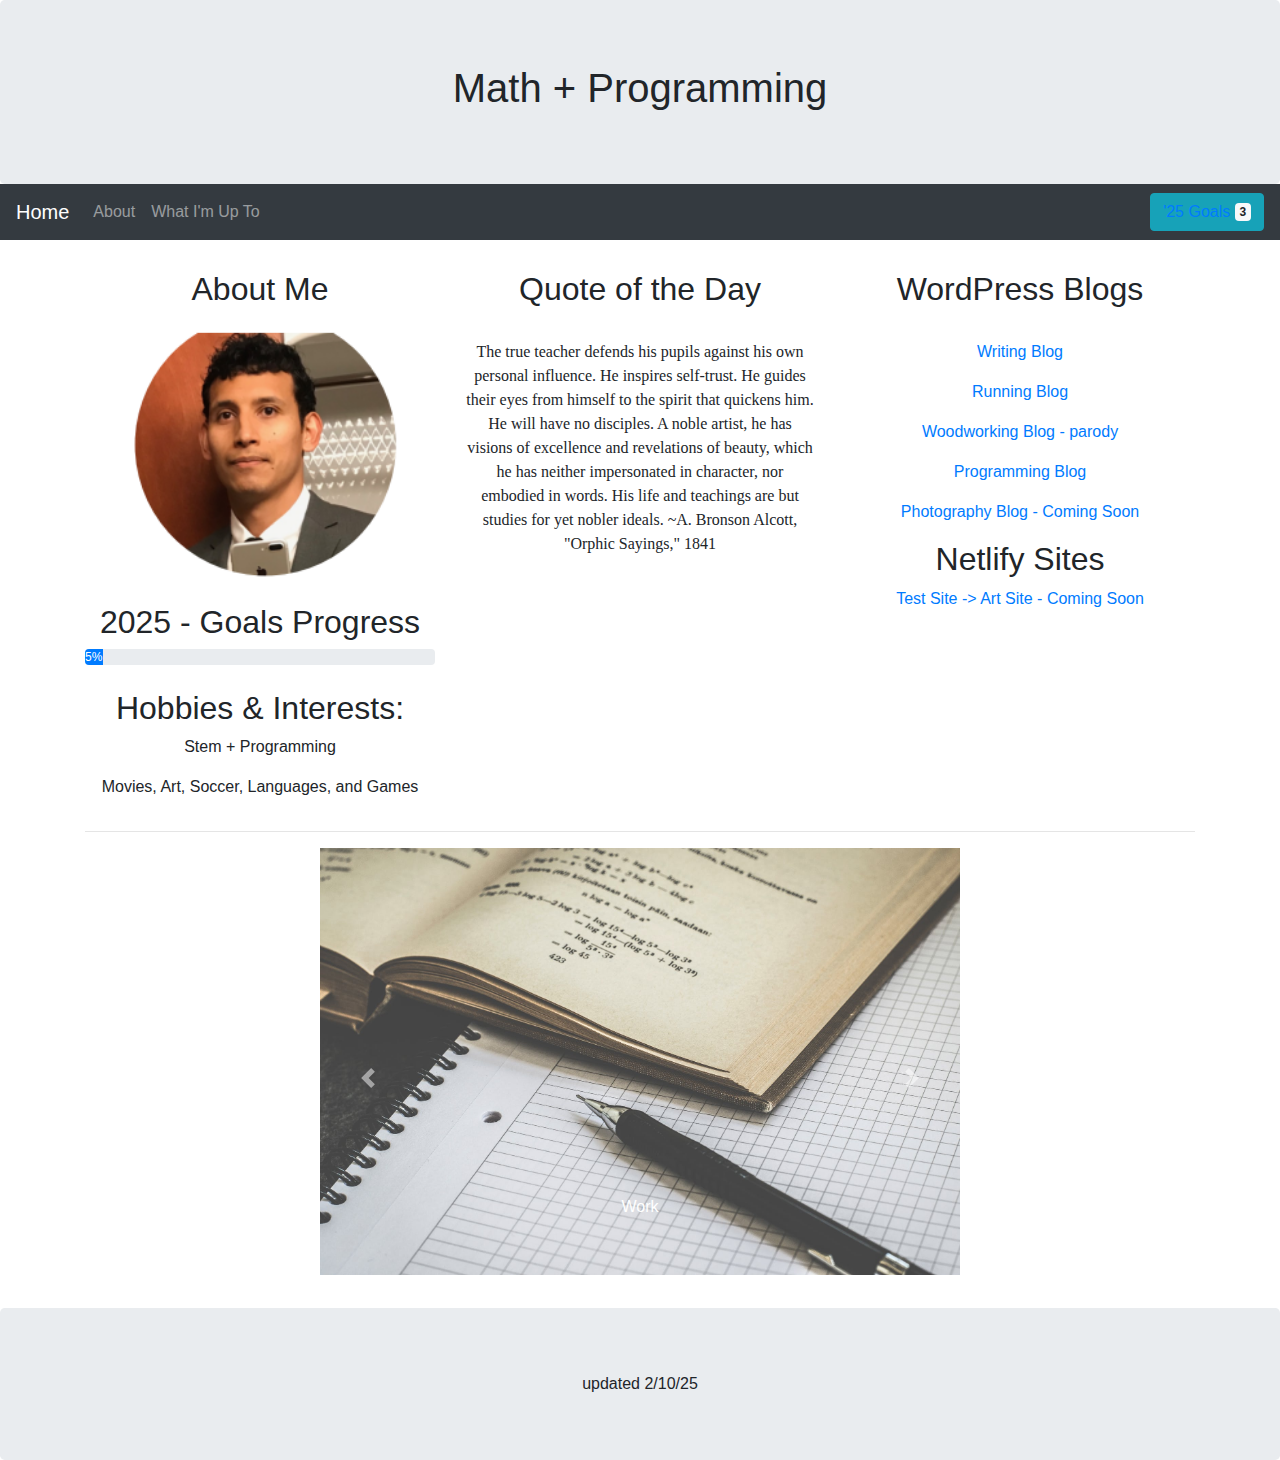
<file: index.html>
<!DOCTYPE html>
<html lang="en-US">
  <head>
    <meta charset="utf-8" />
    <meta name="viewport" content="width=device-width, initial-scale=1" />

    <!-- Latest compiled and minified CSS -->
    <link
      rel="stylesheet"
      href="https://maxcdn.bootstrapcdn.com/bootstrap/4.5.2/css/bootstrap.min.css"
    />
    <!-- jQuery library: i'm using for dropdowns -->
    <script src="https://ajax.googleapis.com/ajax/libs/jquery/3.5.1/jquery.min.js"></script>
    <!-- Popper JS: i'm using for tooptips/popovers -->
    <script src="https://cdnjs.cloudflare.com/ajax/libs/popper.js/1.16.0/umd/popper.min.js"></script>
    <!-- Latest compiled JavaScript -->
    <script src="https://maxcdn.bootstrapcdn.com/bootstrap/4.5.2/js/bootstrap.min.js"></script>

   

    <title>Personal Page</title>
  </head>
  <body>
    <div class="jumbotron text-center" style="margin-bottom: 0">
      <h1>Math + Programming</h1>
    </div>

    <nav class="navbar text-center navbar-expand-sm bg-dark navbar-dark sticky-top">
      <a class="navbar-brand" href="#"> Home </a>
      <button
        class="navbar-toggler"
        data-toggle="collapse"
        data-target="#collapsibleNavbar"
        type="button"
      >
        <span class="navbar-toggler-icon"> </span>
      </button>
      <div class="collapse navbar-collapse" id="collapsibleNavbar">
        <ul class="navbar-nav mr-auto">
          <li class="nav-item">
            <a class="nav-link" href="./about.html"> About </a>
          </li>
          <li class="nav-item">
            <a class="nav-link" href="./upto.html"> What I'm Up To </a>
          </li>
        </ul>
        <ul class="navbar-nav ml-auto">
          <li class="nav-item">
            <button type="button" class="btn btn-info"> <a href = "./goals.html">
              '25 Goals </a> <span class="badge badge-light">3</span>
            </button>
          </li>
        </ul>
      </div>
    </nav>

    <div class="container text-center" style="margin-top: 30px">
      <div class="row" style="flex-wrap: nowrap">
        <div class="col-sm-4">
          <h2>About Me</h2>
          <div>
            <img
              style="width: 100%"
              src="./resources/self_close.png"
              alt="selfie"
            />
          </div>

          <br />
          <h2>2025 - Goals Progress</h2>
          <div class="progress">
            <div class="progress-bar" style="width: 5%">5%</div>
          </div>

          <br />
          <h2>Hobbies & Interests:</h2>
          <p>Stem + Programming</p>
          <p>Movies, Art, Soccer, Languages, and Games</p>
        </div>

        <div class="col-sm-4">
          <h2> Quote of the Day </h2>
          <br>
<p style="font-family: garamond;">          The true teacher defends his pupils against his own personal influence. He inspires self-trust. He guides their eyes from himself to the spirit that quickens him. He will have no disciples. A noble artist, he has visions of excellence and revelations of beauty, which he has neither impersonated in character, nor embodied in words. His life and teachings are but studies for yet nobler ideals. ~A. Bronson Alcott, "Orphic Sayings," 1841
</p>

        </div>
          <div class="col-sm-4">
            <h2> WordPress Blogs </h2>
            <br>
            <p>
            <a href="https://olh.izi.mybluehost.me/" target="_blank"> Writing Blog </a>     
            </p>
            <p>
            <a href="https://olh.izi.mybluehost.me/blog/" target="_blank"> Running Blog </a>
            </p>
             <p>
            <a href="https://olh.izi.mybluehost.me/website_ece2dbba/" target="_blank"> Woodworking Blog - parody </a>     
            </p>
            <p><a href="https://olh.izi.mybluehost.me/website_7b0396c8/" target="_blank"> Programming Blog </a> </p>

            <p><a href="#" target="_blank"> Photography Blog - Coming Soon </a> </p>


            <h2> Netlify Sites </h2>
            <p> <a href="https://dragondropped.netlify.app/" target="_blank"> Test Site -> Art Site - Coming Soon </a> </p>
          </div>
          
    
      </div>
      
        
   

      
      <hr />

      <div style="height: 460px" class="row">
        <div
          style="margin: 0 auto"
          id="demo"
          class="carousel slide"
          data-ride="carousel"
        >
          <!-- Indicators -->
          <ul class="carousel-indicators">
            <li data-target="#demo" data-slide-to="0" class="active"></li>
            <li data-target="#demo" data-slide-to="1"></li>
            <li data-target="#demo" data-slide-to="2"></li>
          </ul>

          <!-- The slideshow -->
          <div class="carousel-inner">
            <div class="carousel-item active">
              <img
                style="width: 50vw"
                src="./resources/math.jpeg"
                alt="study"
              />
              <div class="carousel-caption">
                <p>Work</p>
              </div>
            </div>
            <div class="carousel-item">
              <img
                style="width: 50vw"
                src="./resources/soccer.jpeg"
                alt="Soccer"
              />
              <div class="carousel-caption"> <p>Play</p> </div>
            </div>
            <div class="carousel-item">
              <img
                style="height: 450px; width: 50vw"
                src="./resources/universe.jpg"
                alt="Universe"
              /> <div class="carousel-caption"> Dream </div>
            </div>
            
          </div>

          <!-- Left and right controls -->
          <a class="carousel-control-prev" href="#demo" data-slide="prev">
            <span class="carousel-control-prev-icon"></span>
          </a>
          <a class="carousel-control-next" href="#demo" data-slide="next">
            <span class="carousel-control-next-icon"></span>
          </a>
        </div>
      </div>
    </div>

    <!-- footer -->
    <div class="jumbotron text-center" style="margin-bottom: 0">
      <div>updated 2/10/25</div>
    </div>
  </body>
</html>
</file>
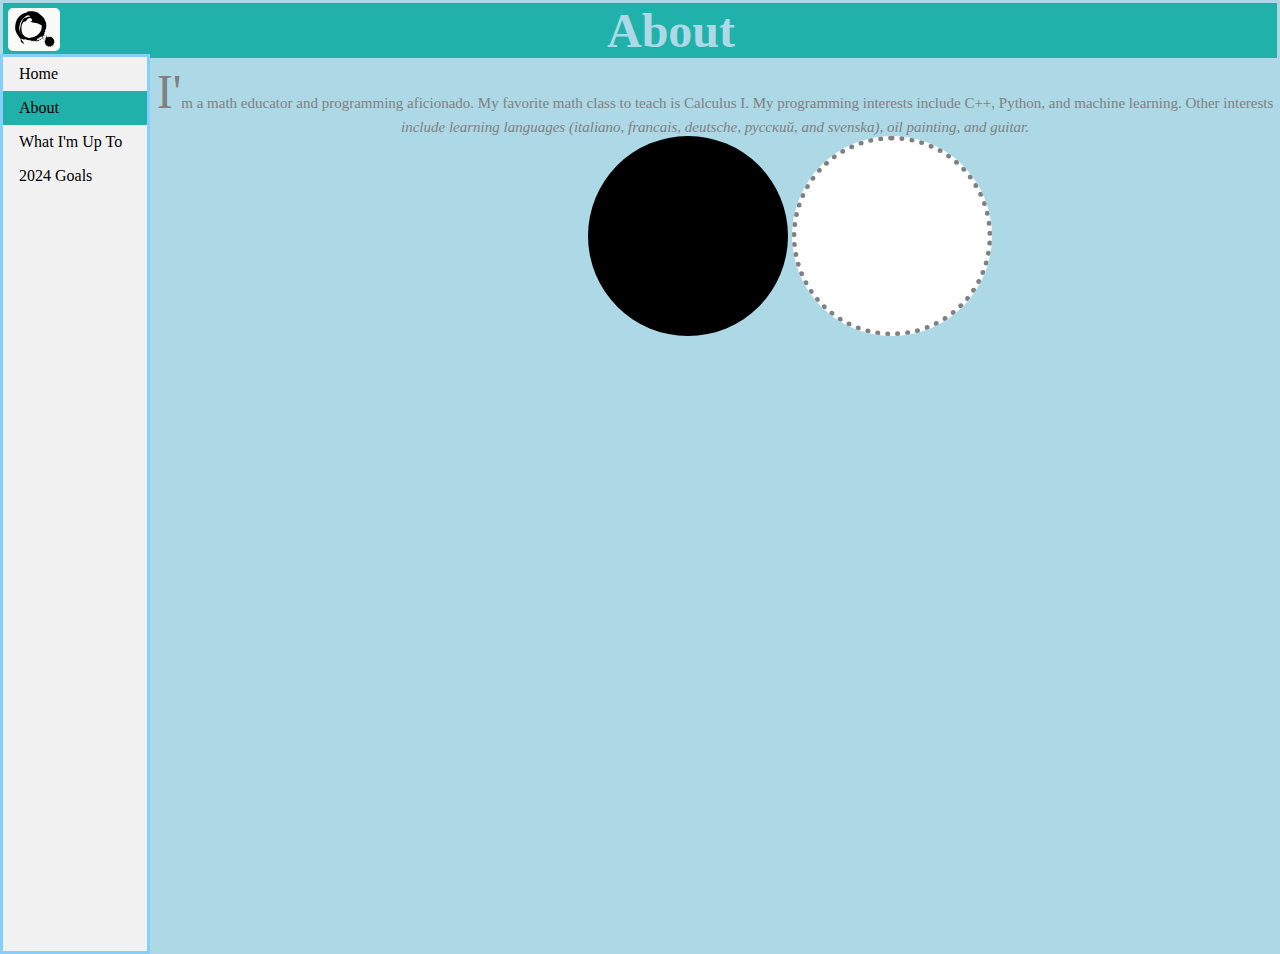
<file: about.html>
<!DOCTYPE html>
<html lang="en">
  <head>
    <meta charset="UTF-8" />
    <meta name="viewport" content="width=device-width, initial-scale=1.0" />
    <meta http-equiv="X-UA-Compatible" content="ie=edge" />
    <title>ABOUT</title>

    <link rel="stylesheet" href="stylesheets/styles.css" />
  </head>

  <body>
    <div class="banner banner2">
      <a href="index.html">
        <img class="bannerimg" src="./resources/splash.png" alt="splash logo" />
      </a>
      <h1 id="heading1">About</h1>
    </div>
    <br />
    <br />
    <br />

    <ul class="vertnav vertnav2">
      <li><a href="index.html">Home</a></li>
      <li><a class="active" href="about.html">About</a></li>
      <li><a href="upto.html">What I'm Up To </a></li>
      <li><a href="goals.html"> 2024 Goals </a></li>
    </ul>

    <div class="textbox">
     
      <p>
        I'm a math educator and programming aficionado. My favorite math class to teach is Calculus I. My programming
        interests include C++, Python, and machine learning. Other interests
        include learning languages (italiano, francais, deutsche, русский, and svenska), oil
        painting, and guitar.
      </p>

      <div class="animation">
        <div class="circle1"></div>
        <div class="circle2"></div>
      </div>
    </div>
  </body>
</html>
</file>
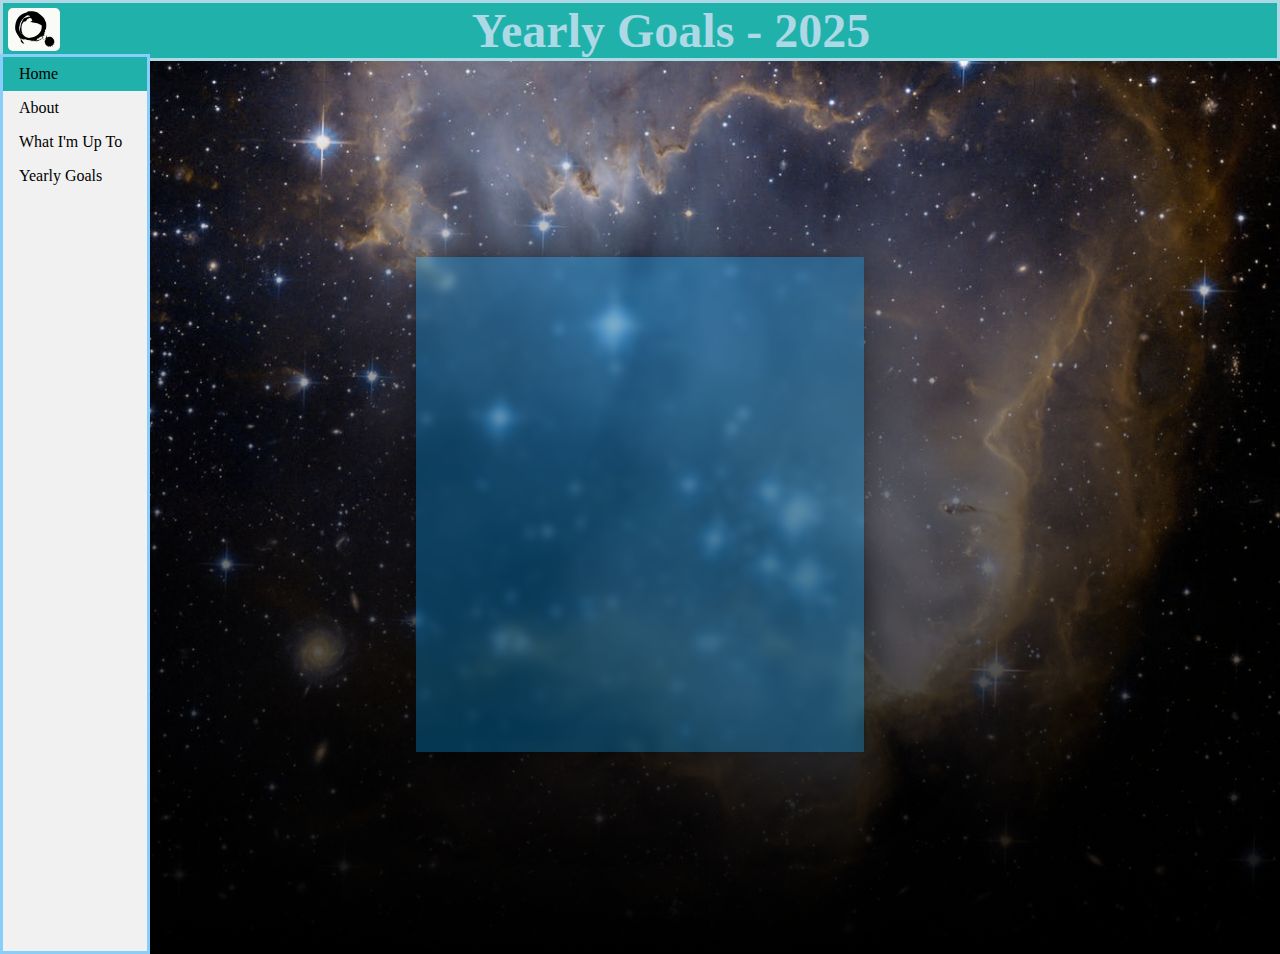
<file: goals.html>
<!DOCTYPE html>
<html lang="en">
  <head>
    <meta charset="UTF-8" />
    <meta name="viewport" content="width=device-width, initial-scale=1.0" />
    <meta http-equiv="X-UA-Compatible" content="ie=edge, chrome=1" />
    <title>Yearly Goals</title>
    <script src="javascript/myfun.js"> </script>
    <link rel="stylesheet" href="stylesheets/styles.css" />
  </head>
  <body>
    <div class="banner banner2">
      <a href="index.html">
        <img class="bannerimg" src="./resources/splash.png" alt="splash logo" />
      </a>
      <h1 id="heading1">Yearly Goals - 2025</h1>
    </div>
    <br />
    <br />
    <br />
    <ul class="vertnav vertnav2">
      <li><a class="active" href="index.html">Home</a></li>
      <li><a href="about.html">About</a></li>
      <li><a href="upto.html">What I'm Up To</a></li>
      <li><a href="goals.html">Yearly Goals</a></li>
    </ul>

    <div class="goals">
      <div class="card" onclick="displayFunction()">
        <ul id="hidden" style="display: none;">
          <br />
          <br />
          <li> Recover from surgery </li>
          <br />
          <li> Programming + Math Videos for YT</li>
          <br />
          <li> Build Bookcase </li>
        </ul>
      </div>
    </div> 
  </body>
</html>
</file>
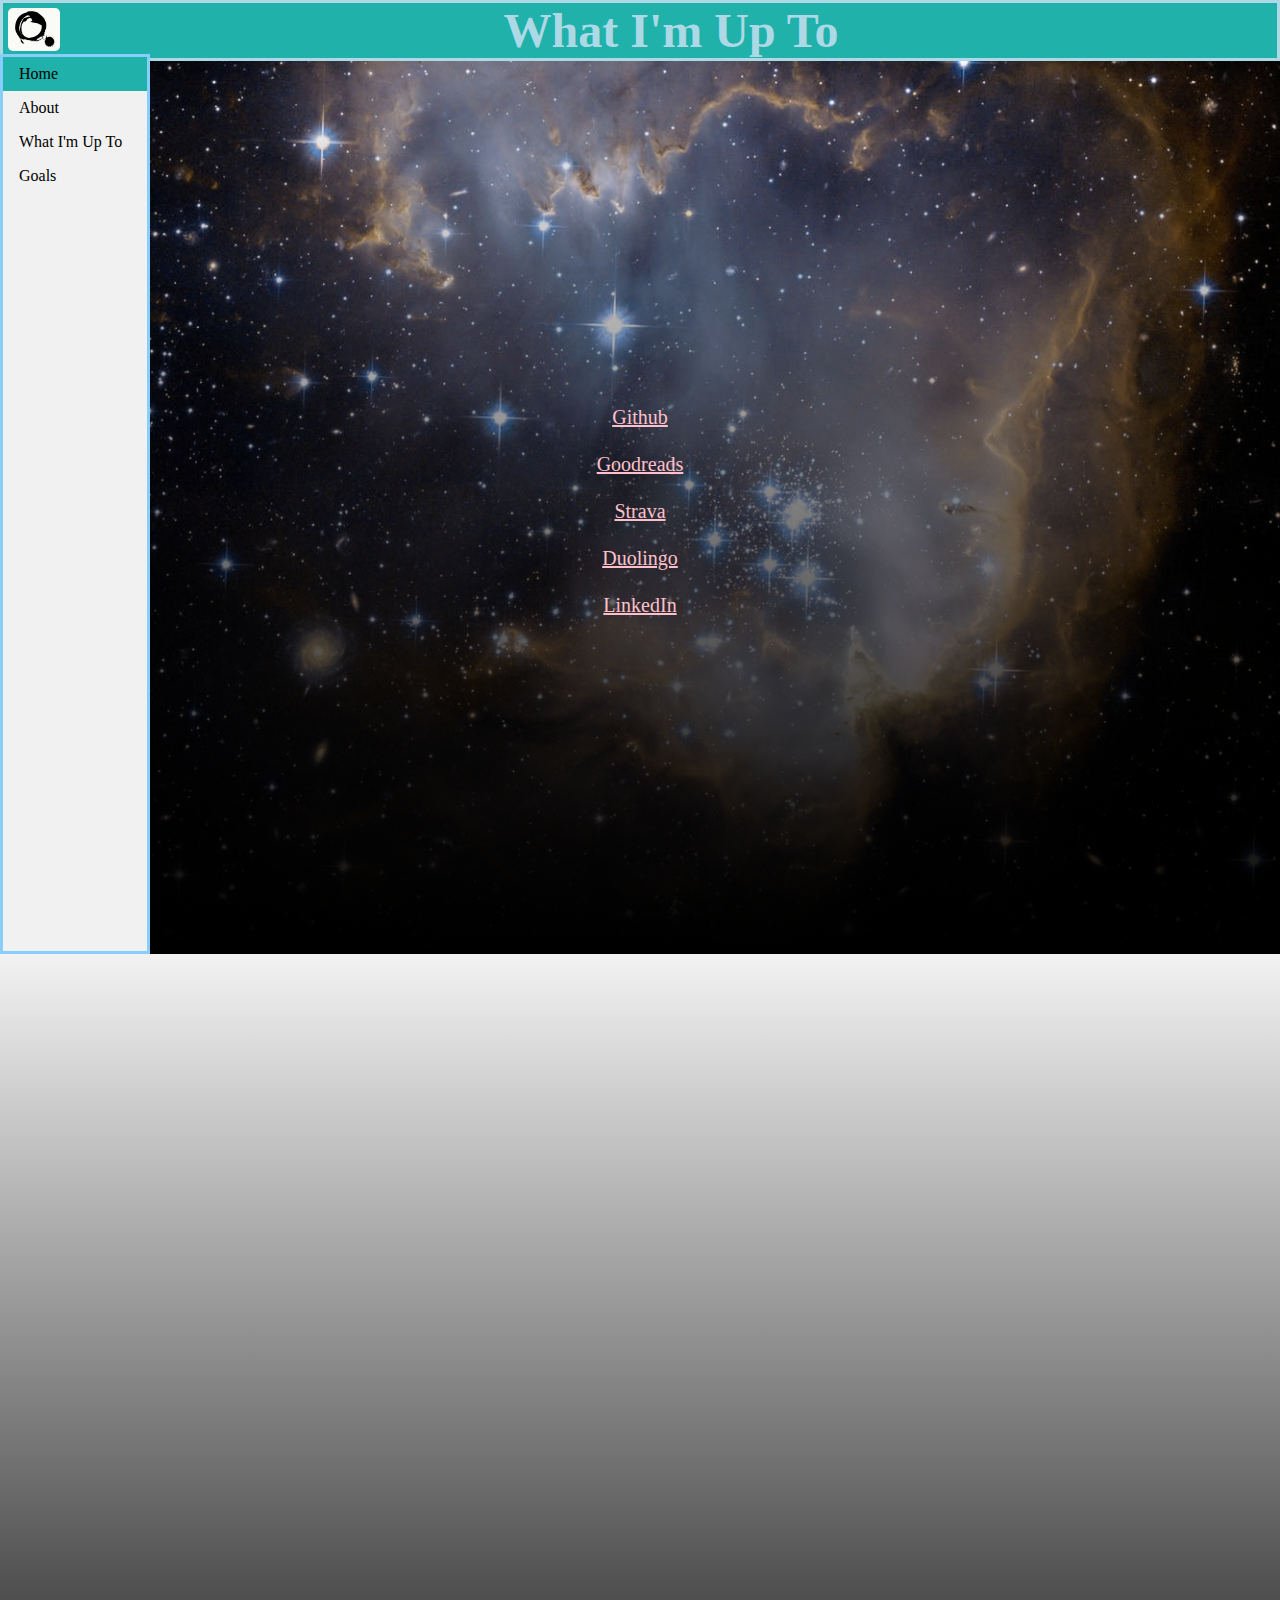
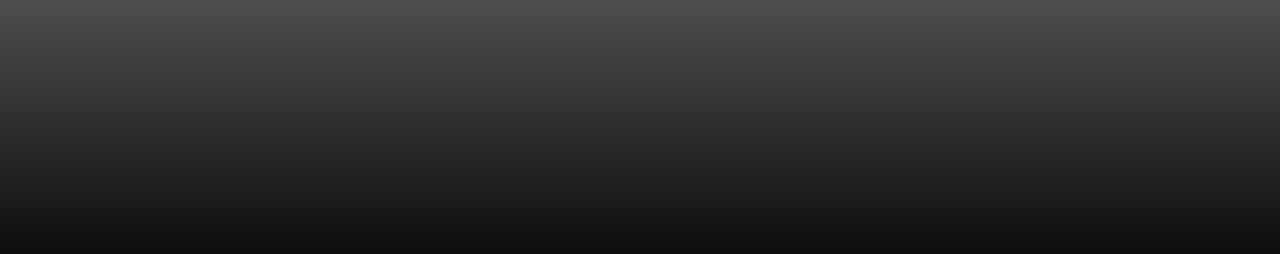
<file: upto.html>
<!DOCTYPE html>
<html lang="en">
  <head>
    <meta charset="UTF-8" />
    <meta name="viewport" content="width=device-width, initial-scale=1.0" />
    <meta http-equiv="X-UA-Compatible" content="ie=edge, chrome=1" />
    <title>What I'm Up To</title>

    <link rel="stylesheet" href="stylesheets/styles.css" />
  </head>
  <body>
    <div class="banner banner2">
      <a href="index.html">
        <img class="bannerimg" src="./resources/splash.png" alt="splash logo" />
      </a>
      <h1 id="heading1">What I'm Up To</h1>
    </div>
    <br />
    <br />
    <br />
    <ul class="vertnav vertnav2">
      <li><a class="active" href="index.html">Home</a></li>
      <li><a href="about.html">About</a></li>
      <li><a href="upto.html">What I'm Up To</a></li>
      <li><a href="goals.html">Goals</a></li>
    </ul>

    <div class="img2">
      <ul>
        <li>
          <a
            href="https://www.github.com/cmerino15"
            target="_blank"
          >
            Github 
          </a>
        </li>
        <li>
          <a
            href="https://www.goodreads.com/user/show/16596574"
            target="_blank"
          >
            Goodreads 
          </a>
        </li>
        <li>
          <a href="https://www.strava.com/athletes/128143117" target="_blank"> Strava </a>
        </li>
        <li>
          <a
            href="https://www.duolingo.com/profile/czarlos?via=share_profile"
            target="_blank"
          >
            Duolingo
          </a>
        </li>
        <li> 
          <a href="https://www.linkedin.com/in/carlos-merino-25525a165/" target="_blank"> LinkedIn </a>
        </li>
      </ul>
    </div>
    <div class="img3">
      <iframe
        width="560"
        height="315"
        src="https://www.youtube.com/embed/Xd_QoJAp--g"
        title="YouTube video player"
        frameborder="0"
        allow="accelerometer; autoplay; clipboard-write; encrypted-media; gyroscope; picture-in-picture; web-share"
        allowfullscreen
      ></iframe>
    </div>

  </body>
</html>
</file>
<file: stylesheets/styles.css>
* {
  box-sizing: border-box;
  padding: 0;
  margin: 0px;
}

.banner {
  color: lightblue;
  text-align: center;
  position: fixed;
  display: block;
  width: 100%;
  height: fit-content;
  margin: 0;
  overflow: hidden;
  padding: 0px;

  border-color: lightblue;
  border-style: solid;
}

#heading1 {
  margin: 0;
  background-color: darkblue;
  font-size: 3em;
  text-align: center;
}
#heading2 {
  background-color: grey;
  font-size: 2em;
  text-align: center;
}

.navigation {
  color: grey;
  font-style: normal;
  background-color: lightblue;
  font-size: 20px;
  text-align: left;
}

/*
.box {
  display: flex;
  height: auto;
  width: 450px;
  font-size: 20px;

  background: black;
  position: absolute;
  top: 80px;
  left: 10px;
  border-style: groove;
  text-align: left;
  padding: 5px;
}
*/

.app {
  font-family: -apple-system, BlinkMacSystemFont, "Segoe UI", Roboto, Oxygen,
    Ubuntu, Cantarell, "Open Sans", "Helvetica Neue", sans-serif;
  background-color: grey;
  color: black;
  font-size: 20px;
  text-align: left;
  padding: 20px;
  margin: 0px;
  border-style: solid;
  border-width: 2px;
  border-color: black;
  border-radius: 5px;
  width: 300px;
  height: 200px;
}

.bannerimg {
  float: left;

  border-radius: 5px;

  margin: 5px;
}

div.img2,
div.img3,
div.img4 {
  color: pink;
  display: flex;
  min-height: 100vh;
  justify-content: center;
  text-align: center;
  align-items: center;
  font-size: 40px;
}

div.goals{
  color: pink;
    display: flex;
    min-height: 100vh;
    justify-content: center;
    text-align: center;
    align-items: center;
    font-size: 17px;

}


div.img1 {
  color: pink;
  display: flexbox;
  min-height: 100vh;
  justify-content: center;
  text-align: center;
  align-items: center;
  font-size: 40px;
}
.goals{
 background: linear-gradient(rgba(0,0,0,0), rgba(0,0,0,1)),
   url(../resources/universe.jpg) center/cover fixed no-repeat;
}

.img1 {
  background: linear-gradient(rgba(0, 0, 0, 0), rgba(0, 0, 0, 1)),
    url(../resources/stars.jpeg) center/cover fixed no-repeat;
}

.img2 {
  background: linear-gradient(rgba(0, 0, 0, 0), rgba(0, 0, 0, 1)),
    url(../resources/universe.jpg) center/cover fixed no-repeat;
}
.img2 > ul > li > a {
  color: pink;
  font-size: 20px;
}

.flexbox1 {
  display: flex;
  flex-wrap: wrap;
}

.textbox {
  color: grey;
  font-style: italic;
  background-color: lightblue;
  font-size: 15px;
  text-align: center;
  border-radius: 0px;
  padding: 10px;
  padding-right: 0px;
  width: 100%;
  height: 100vh;
  padding-left: 150px;
}

.flexrow {
  display: flex;
  flex-wrap: wrap;
  padding: 0 0px;
  margin-left: 150px;
  height: 100vh;
  background-color: lightgrey;
}

.flexcolumn {
  flex: 20%;
  max-width: 50%;

  padding-left: 10px;
  padding-right: 10px;
}
.flexcolumn img {
  margin: 15px;
  vertical-align: middle;
  margin-left: 50px;
}
.img3 {
  background: linear-gradient(rgba(0, 0, 0, 0.05), rgba(0, 0, 0, 0.95)),
    url(../resources/stars.jpeg) center/cover fixed no-repeat;
}

.img4 {
  background: linear-gradient(rgba(0, 0, 0, 0.5), rgba(0, 0, 0, 1)),
    url(../resources/math.jpeg) center/cover fixed no-repeat;
}

.codebox {
  display: block;
  height: 250px;
  width: 60%;
  background: black;
  position: relative;
  font-size: 20px;

  border-style: groove;
  color: gray;
  font-style: italic;
  text-align: left;
  resize: none;
}

/* can be read as 'for first-letter of p' */
p::first-letter {
  font-size: 3rem;
}

/* 'a:hover' is read 'on hover change a' */
a:hover {
  font-weight: bold;
}
a:visited {
  color: blue;
}

@media screen and (min-width: 900px) {
  #heading1 {
    background-color: lightseagreen;
  }

  p::first-line {
    font-style: normal;
  }

  .animation {
    margin-left: 150px;
  }

  .animation .circle1,
  .animation .circle2 {
    width: 200px;
    height: 200px;
    display: inline-block;
  }

  .circle1 {
    background: black;
    border-radius: 50%;
    animation-name: move;
    animation-duration: 5s;
    animation-iteration-count: 1;
  }

  .circle2 {
    background: white;
    border-style: dotted;
    border-radius: 50%;
    border-width: 5px;
    transition-property: transform;
    transition-duration: 5s;
  }

  .circle2:hover {
    transform: translate(200px, 70px) scale(0.25, 0.25);
    background: black;
  }

  @keyframes move {
    0% {
      transform: translate(20px, 20px) scale(1, 1);
    }
    50% {
      transform: translate(100px, 40px);
      background: white;
    }
    75% {
      transform: translate(150px, 60px);
      background: black;
    }
    100% {
      transform: translate(200px, 70px) scale(0.25, 0.25);
      background: white;
    }
  }
}

ul {
  list-style-type: none;
}

.vertnav {
  list-style-type: none;
  margin: 0;
  padding: 0;
  width: 150px;
  background-color: #f1f1f1;
  height: 100%;
  position: fixed;
  overflow: auto;
  border-style: solid;
  border-color: lightskyblue;
}

.vertnav a {
  display: block;
  color: #000;
  padding: 8px 16px;
  text-decoration: none;
}

.vertnav a:hover {
  background-color: #555;
  color: white;
}

.active {
  background-color: lightseagreen;
  color: white;
}

#output {
  resize: none;
}

.away {
  width: 100vw;
  margin-left: 150px;
  text-align: left;
}

.banner2:hover ~ .vertnav2 {
  display: block;
}

.vertnav2:hover {
  display: block;
}

.vertnav2 {
  list-style-type: none;
  margin: 0;
  padding: 0;
  width: 150px;
  background-color: #f1f1f1;
  height: 100%;
  position: fixed;
  overflow: auto;
  border-style: solid;
  border-color: lightskyblue;
  display: none;
}

.card {
  backdrop-filter: blur(4px);
  margin-left: auto;
  margin-right: auto;
  width: 35vw;
  height: 55vh;
  background-color: rgba(0, 166, 255, 0.3);  
  transform: scale(1);
  box-shadow: 0px 0px 3px rgba(0, 0, 0, 0.051),
    0px 0px 7.2px rgba(0, 0, 0, 0.073), 0px 0px 13.6px rgba(0, 0, 0, 0.09),
    0px 0px 24.3px rgba(0, 0, 0, 0.107), 0px 0px 45.5px rgba(0, 0, 0, 0.129),
    0px 0px 109px rgba(0, 0, 0, 0.18);
}
</file>
